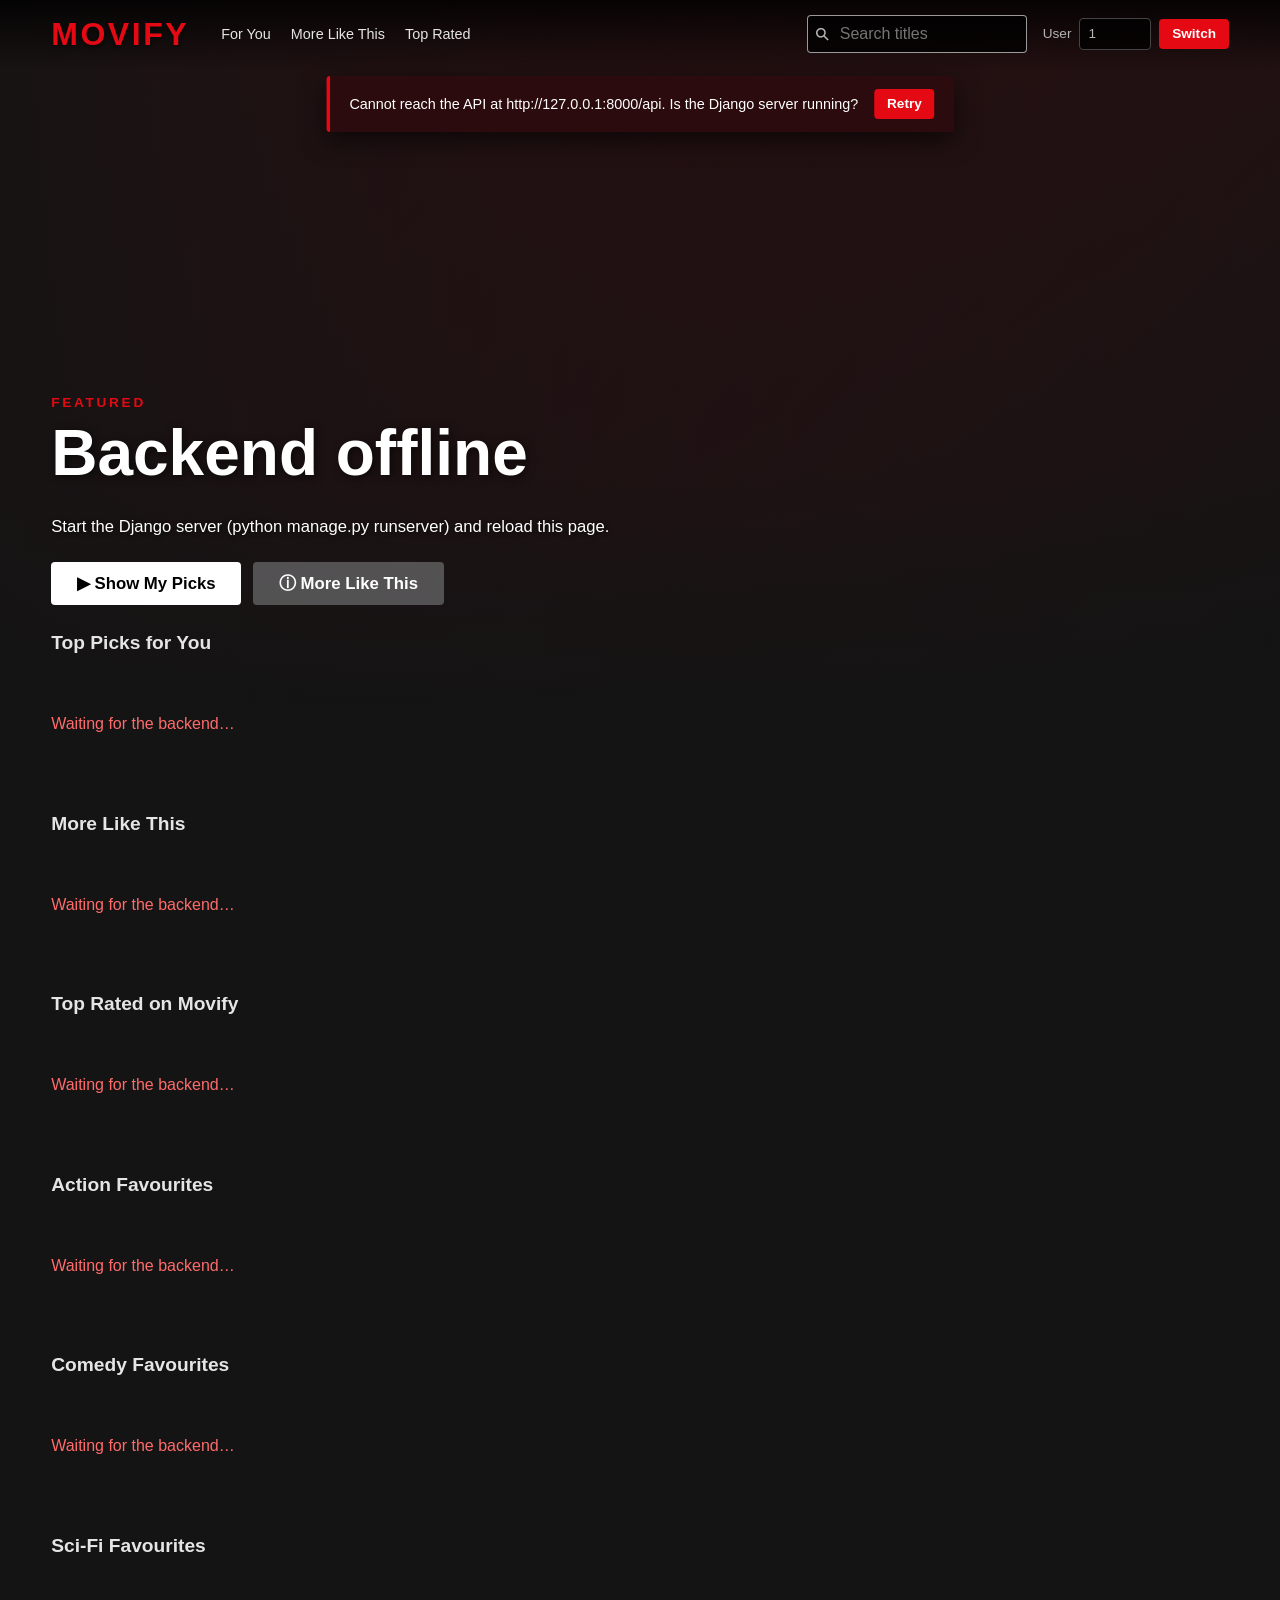
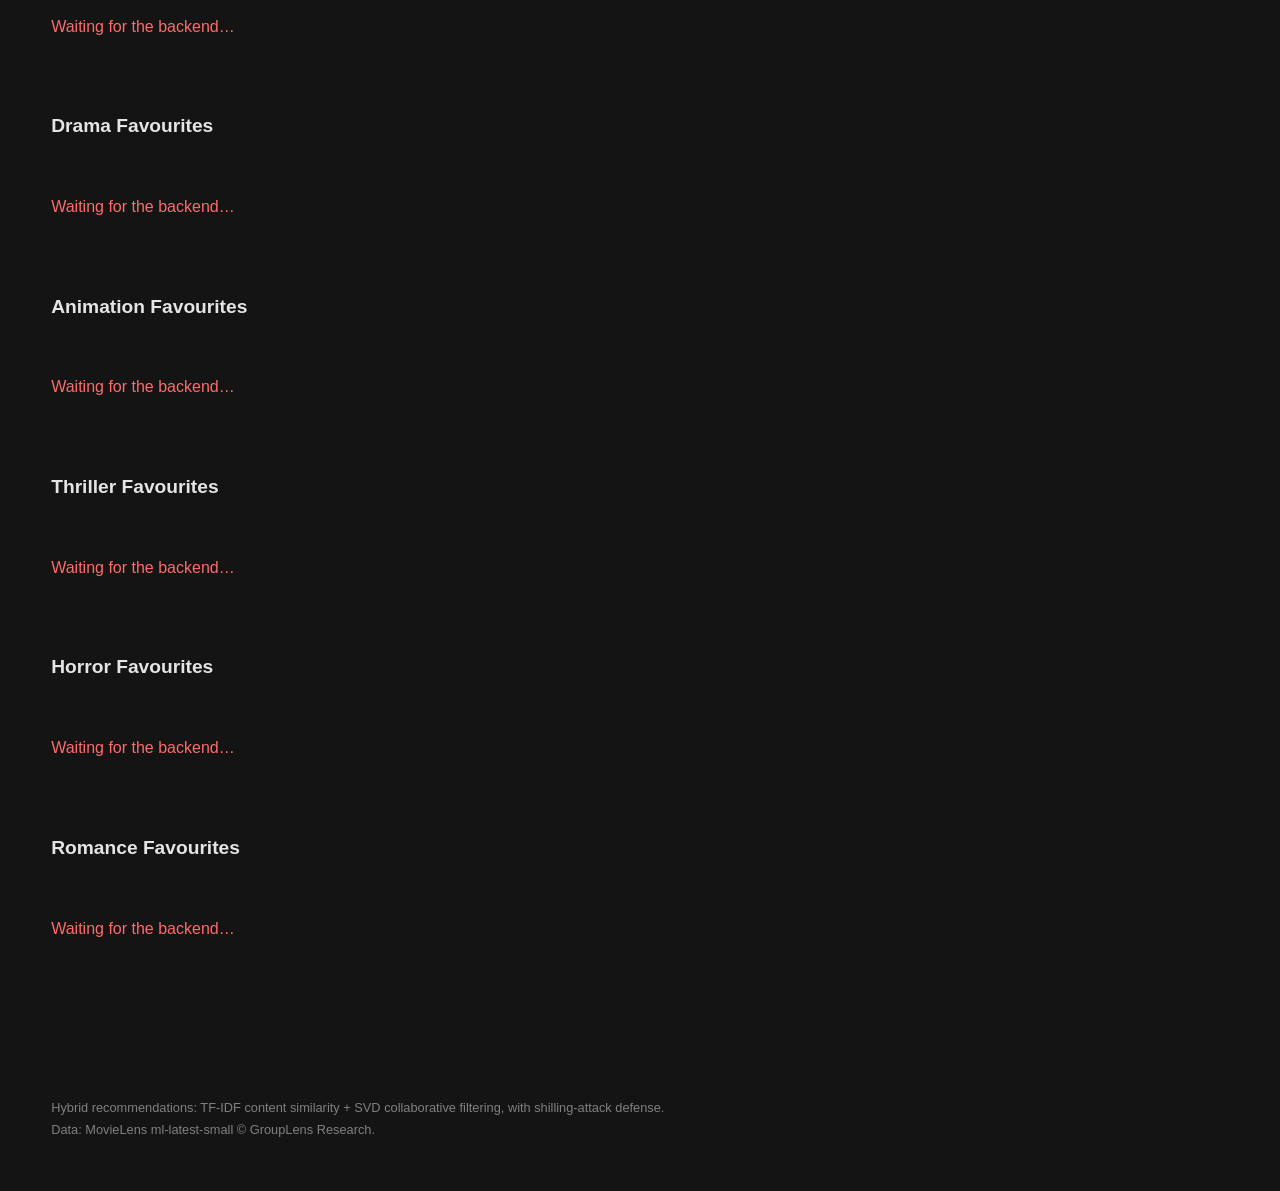
<file: frontend/index.html>
<!DOCTYPE html>
<html lang="en">
<head>
    <meta charset="UTF-8">
    <meta name="viewport" content="width=device-width, initial-scale=1.0">
    <meta name="description" content="Movify - a Netflix-style hybrid movie recommender built on MovieLens.">
    <title>Movify | Movie Recommendations</title>
    <link rel="stylesheet" href="style.css">
    <script src="app.js" defer></script>
</head>
<body>
    <header class="navbar" id="navbar">
        <a class="brand" href="./" aria-label="Movify home">MOVIFY</a>

        <nav class="nav-links" aria-label="Sections">
            <a href="#row-recommendations">For You</a>
            <a href="#row-similar">More Like This</a>
            <a href="#row-top-rated">Top Rated</a>
        </nav>

        <div class="nav-tools">
            <div class="search" id="search">
                <label class="visually-hidden" for="search-input">Search movies</label>
                <span class="search-icon" aria-hidden="true">&#9906;</span>
                <input type="search" id="search-input" placeholder="Search titles" autocomplete="off"
                       aria-controls="search-results" aria-expanded="false">
                <ul class="search-results" id="search-results" role="listbox" hidden></ul>
            </div>

            <form class="user-form" id="user-form" novalidate>
                <label for="user-input">User</label>
                <input type="number" id="user-input" min="1" step="1" value="1" inputmode="numeric">
                <button type="submit" class="btn btn-small">Switch</button>
            </form>
        </div>
    </header>

    <div class="status-banner" id="status-banner" role="alert" hidden></div>

    <main>
        <section class="hero" id="hero" aria-live="polite">
            <div class="hero-art" id="hero-art">
                <span class="hero-initial" id="hero-initial" aria-hidden="true"></span>
            </div>
            <div class="hero-fade"></div>

            <div class="hero-content">
                <p class="hero-eyebrow" id="hero-eyebrow">Featured</p>
                <h1 class="hero-title" id="hero-title">Loading&hellip;</h1>
                <p class="hero-meta" id="hero-meta"></p>
                <p class="hero-description" id="hero-description"></p>
                <div class="hero-actions">
                    <button type="button" class="btn btn-primary" id="hero-picks">&#9654; Show My Picks</button>
                    <button type="button" class="btn btn-secondary" id="hero-similar">&#9432; More Like This</button>
                </div>
            </div>
        </section>

        <div class="rows" id="rows"></div>
    </main>

    <footer class="footer">
        <p>Hybrid recommendations: TF-IDF content similarity + SVD collaborative filtering, with shilling-attack defense.</p>
        <p>Data: MovieLens ml-latest-small &copy; GroupLens Research.</p>
    </footer>
</body>
</html>
</file>
<file: frontend/style.css>
/* ==========================================================================
   Movify - Netflix-style dark theme (vanilla CSS)
   ========================================================================== */

:root {
    --bg: #141414;
    --bg-elevated: #1f1f1f;
    --bg-hover: #2a2a2a;
    --text: #ffffff;
    --text-muted: #b3b3b3;
    --text-dim: #808080;
    --brand: #e50914;
    --brand-dark: #b20710;
    --match: #46d369;
    --gutter: 4%;
    --card-width: clamp(150px, 16vw, 250px);
    --card-gap: 0.5rem;
    --radius: 4px;
    --nav-height: 68px;
    --ease: cubic-bezier(0.25, 0.8, 0.25, 1);
}

*,
*::before,
*::after {
    box-sizing: border-box;
}

html {
    scroll-behavior: smooth;
    scroll-padding-top: var(--nav-height);
}

body {
    margin: 0;
    background: var(--bg);
    color: var(--text);
    font-family: "Helvetica Neue", Helvetica, Arial, "Segoe UI", sans-serif;
    line-height: 1.4;
    -webkit-font-smoothing: antialiased;
    overflow-x: hidden;
}

a {
    color: inherit;
    text-decoration: none;
}

button,
input {
    font: inherit;
    color: inherit;
}

button {
    cursor: pointer;
}

:focus-visible {
    outline: 2px solid var(--text);
    outline-offset: 2px;
}

.visually-hidden {
    position: absolute;
    width: 1px;
    height: 1px;
    margin: -1px;
    padding: 0;
    overflow: hidden;
    clip: rect(0 0 0 0);
    white-space: nowrap;
    border: 0;
}

/* ---------- Buttons ---------- */

.btn {
    display: inline-flex;
    align-items: center;
    gap: 0.5rem;
    padding: 0.6rem 1.6rem;
    border: none;
    border-radius: var(--radius);
    font-size: 1.05rem;
    font-weight: 700;
    transition: background-color 0.2s, opacity 0.2s;
}

.btn-primary {
    background: var(--text);
    color: #000;
}

.btn-primary:hover {
    background: rgba(255, 255, 255, 0.75);
}

.btn-secondary {
    background: rgba(109, 109, 110, 0.7);
    color: var(--text);
}

.btn-secondary:hover {
    background: rgba(109, 109, 110, 0.4);
}

.btn-small {
    padding: 0.35rem 0.8rem;
    font-size: 0.85rem;
    background: var(--brand);
    color: var(--text);
}

.btn-small:hover {
    background: var(--brand-dark);
}

/* ---------- Navbar ---------- */

.navbar {
    position: fixed;
    inset: 0 0 auto 0;
    z-index: 100;
    display: flex;
    align-items: center;
    gap: 2rem;
    height: var(--nav-height);
    padding: 0 var(--gutter);
    background: linear-gradient(to bottom, rgba(0, 0, 0, 0.8), transparent);
    transition: background-color 0.4s;
}

.navbar.scrolled {
    background-color: var(--bg);
}

.brand {
    color: var(--brand);
    font-size: 2rem;
    font-weight: 900;
    letter-spacing: 0.08em;
    text-shadow: 0 2px 6px rgba(0, 0, 0, 0.5);
}

.nav-links {
    display: flex;
    gap: 1.25rem;
    font-size: 0.9rem;
}

.nav-links a {
    color: #e5e5e5;
    transition: color 0.3s;
}

.nav-links a:hover {
    color: var(--text-muted);
}

.nav-tools {
    display: flex;
    align-items: center;
    gap: 1rem;
    margin-left: auto;
}

/* ---------- Search ---------- */

.search {
    position: relative;
    display: flex;
    align-items: center;
}

.search-icon {
    position: absolute;
    left: 0.6rem;
    font-size: 1.1rem;
    color: var(--text-muted);
    transform: rotate(-45deg);
    pointer-events: none;
}

.search input {
    width: 220px;
    padding: 0.45rem 0.75rem 0.45rem 2rem;
    border: 1px solid rgba(255, 255, 255, 0.6);
    border-radius: var(--radius);
    background: rgba(0, 0, 0, 0.75);
    transition: width 0.3s var(--ease), border-color 0.2s;
}

.search input:focus {
    width: 280px;
    border-color: var(--text);
    outline: none;
}

.search-results {
    position: absolute;
    top: calc(100% + 0.4rem);
    right: 0;
    width: 340px;
    max-height: 60vh;
    margin: 0;
    padding: 0.25rem 0;
    overflow-y: auto;
    list-style: none;
    background: rgba(20, 20, 20, 0.97);
    border: 1px solid #333;
    border-radius: var(--radius);
    box-shadow: 0 12px 32px rgba(0, 0, 0, 0.7);
}

.search-results[hidden] {
    display: none;
}

.search-result {
    display: flex;
    flex-direction: column;
    width: 100%;
    padding: 0.55rem 0.9rem;
    border: none;
    background: none;
    text-align: left;
}

.search-result:hover,
.search-result:focus-visible {
    background: var(--bg-hover);
    outline: none;
}

.search-result-title {
    font-weight: 600;
}

.search-result-meta,
.search-message {
    color: var(--text-dim);
    font-size: 0.8rem;
}

.search-message {
    padding: 0.6rem 0.9rem;
}

/* ---------- User switcher ---------- */

.user-form {
    display: flex;
    align-items: center;
    gap: 0.5rem;
    font-size: 0.85rem;
    color: var(--text-muted);
}

.user-form input {
    width: 4.5rem;
    padding: 0.35rem 0.5rem;
    border: 1px solid #444;
    border-radius: var(--radius);
    background: rgba(0, 0, 0, 0.75);
}

.user-form input:invalid,
.user-form input.invalid {
    border-color: var(--brand);
}

/* ---------- Status banner ---------- */

.status-banner {
    position: fixed;
    top: calc(var(--nav-height) + 0.5rem);
    left: 50%;
    z-index: 90;
    display: flex;
    align-items: center;
    gap: 1rem;
    max-width: min(720px, 92%);
    padding: 0.8rem 1.2rem;
    border-left: 4px solid var(--brand);
    border-radius: var(--radius);
    background: #2b0b0d;
    box-shadow: 0 8px 24px rgba(0, 0, 0, 0.6);
    transform: translateX(-50%);
    font-size: 0.9rem;
}

.status-banner[hidden] {
    display: none;
}

.status-banner code {
    padding: 0.1rem 0.35rem;
    border-radius: 3px;
    background: rgba(255, 255, 255, 0.1);
    font-family: Consolas, "Courier New", monospace;
}

/* ---------- Hero banner ---------- */

.hero {
    position: relative;
    display: flex;
    align-items: flex-end;
    min-height: min(80vh, 56.25vw + 120px);
    padding: calc(var(--nav-height) + 2rem) var(--gutter) 9vw;
    overflow: hidden;
}

.hero-art {
    position: absolute;
    inset: 0;
    background: linear-gradient(135deg, #3a0a0d, #141414);
    transition: background 0.6s var(--ease);
}

.hero-initial {
    position: absolute;
    right: 6%;
    top: 50%;
    font-size: clamp(14rem, 38vw, 34rem);
    font-weight: 900;
    line-height: 1;
    color: rgba(255, 255, 255, 0.07);
    transform: translateY(-50%);
    user-select: none;
}

.hero-fade {
    position: absolute;
    inset: 0;
    background:
        linear-gradient(to right, rgba(20, 20, 20, 0.9) 0%, rgba(20, 20, 20, 0.35) 55%, transparent 100%),
        linear-gradient(to top, var(--bg) 0%, transparent 35%);
}

.hero-content {
    position: relative;
    z-index: 1;
    max-width: 640px;
}

.hero-eyebrow {
    margin: 0 0 0.5rem;
    color: var(--brand);
    font-size: 0.85rem;
    font-weight: 700;
    letter-spacing: 0.2em;
    text-transform: uppercase;
}

.hero-title {
    margin: 0 0 0.75rem;
    font-size: clamp(2rem, 5vw, 4.25rem);
    font-weight: 800;
    line-height: 1.05;
    text-shadow: 2px 2px 8px rgba(0, 0, 0, 0.6);
}

.hero-meta {
    display: flex;
    flex-wrap: wrap;
    gap: 0.4rem 0.9rem;
    margin: 0 0 1rem;
    color: var(--text-muted);
    font-size: 1rem;
}

.hero-meta .match {
    color: var(--match);
    font-weight: 700;
}

.hero-description {
    margin: 0 0 1.5rem;
    max-width: 560px;
    font-size: clamp(0.95rem, 1.3vw, 1.2rem);
    text-shadow: 1px 1px 4px rgba(0, 0, 0, 0.6);
}

.hero-actions {
    display: flex;
    flex-wrap: wrap;
    gap: 0.75rem;
}

/* ---------- Rows / carousels ---------- */

.rows {
    position: relative;
    z-index: 2;
    margin-top: -7vw;
    padding-bottom: 3rem;
}

.row {
    margin-bottom: 1.5vw;
}

.row-header {
    display: flex;
    align-items: baseline;
    gap: 0.75rem;
    padding: 0 var(--gutter);
}

.row-title {
    margin: 0;
    font-size: clamp(1rem, 1.5vw, 1.45rem);
    font-weight: 700;
    color: #e5e5e5;
}

.row-subtitle {
    color: var(--text-dim);
    font-size: 0.85rem;
}

.row-viewport {
    position: relative;
}

.row-track {
    display: flex;
    gap: var(--card-gap);
    /* Vertical padding leaves room for the hover scale inside the scroll container. */
    padding: 2.2rem var(--gutter);
    margin: -1.2rem 0;
    overflow-x: auto;
    overflow-y: hidden;
    scroll-behavior: smooth;
    scroll-snap-type: x proximity;
    scroll-padding: 0 var(--gutter);
    scrollbar-width: none;
}

.row-track::-webkit-scrollbar {
    display: none;
}

.row-arrow {
    position: absolute;
    top: 1rem;
    bottom: 1rem;
    z-index: 5;
    width: var(--gutter);
    min-width: 2.25rem;
    border: none;
    background: rgba(20, 20, 20, 0.6);
    color: var(--text);
    font-size: 2.5rem;
    opacity: 0;
    transition: opacity 0.2s, background-color 0.2s;
}

.row-arrow-prev {
    left: 0;
}

.row-arrow-next {
    right: 0;
}

.row-viewport:hover .row-arrow,
.row-arrow:focus-visible {
    opacity: 1;
}

.row-arrow:hover {
    background: rgba(20, 20, 20, 0.85);
}

.row-arrow.is-hidden {
    visibility: hidden;
}

.row-message {
    padding: 1.5rem 0;
    color: var(--text-dim);
}

.row-message.error {
    color: #ff6b6b;
}

/* ---------- Movie cards ---------- */

.card {
    position: relative;
    flex: 0 0 var(--card-width);
    aspect-ratio: 16 / 9;
    padding: 0;
    border: none;
    border-radius: var(--radius);
    background: var(--bg-elevated);
    overflow: hidden;
    text-align: left;
    scroll-snap-align: start;
    transition: transform 0.3s var(--ease), box-shadow 0.3s var(--ease);
    transform-origin: center;
}

.card:first-child {
    transform-origin: left center;
}

.card:last-child {
    transform-origin: right center;
}

.card:hover,
.card:focus-visible {
    z-index: 3;
    transform: scale(1.3);
    box-shadow: 0 10px 28px rgba(0, 0, 0, 0.8);
    outline: none;
}

.card-art {
    position: absolute;
    inset: 0;
}

.card-initial {
    position: absolute;
    right: 0.4rem;
    top: -0.6rem;
    font-size: 5rem;
    font-weight: 900;
    line-height: 1;
    color: rgba(255, 255, 255, 0.12);
    user-select: none;
}

.card-info {
    position: absolute;
    inset: 0;
    display: flex;
    flex-direction: column;
    justify-content: flex-end;
    gap: 0.2rem;
    padding: 0.55rem 0.65rem;
    background: linear-gradient(to top, rgba(0, 0, 0, 0.9) 0%, rgba(0, 0, 0, 0.2) 60%, transparent 100%);
}

.card-title {
    display: -webkit-box;
    overflow: hidden;
    font-size: 0.92rem;
    font-weight: 700;
    line-height: 1.2;
    -webkit-line-clamp: 2;
    line-clamp: 2;
    -webkit-box-orient: vertical;
    text-shadow: 1px 1px 3px rgba(0, 0, 0, 0.8);
}

.card-meta,
.card-genres {
    display: flex;
    flex-wrap: wrap;
    gap: 0 0.45rem;
    max-height: 0;
    overflow: hidden;
    font-size: 0.62rem;
    opacity: 0;
    transition: opacity 0.25s, max-height 0.3s var(--ease);
}

.card:hover .card-meta,
.card:hover .card-genres,
.card:focus-visible .card-meta,
.card:focus-visible .card-genres {
    max-height: 2.5rem;
    opacity: 1;
}

.card-match {
    color: var(--match);
    font-weight: 700;
}

.card-year,
.card-rating {
    color: #d2d2d2;
}

.card-genres {
    color: var(--text-muted);
}

.card-badge {
    position: absolute;
    top: 0.4rem;
    left: 0.4rem;
    padding: 0.05rem 0.35rem;
    border-radius: 2px;
    background: var(--brand);
    font-size: 0.6rem;
    font-weight: 800;
    letter-spacing: 0.05em;
}

/* Skeleton loading cards */
.card.skeleton {
    pointer-events: none;
    background: linear-gradient(90deg, #1f1f1f 25%, #2c2c2c 50%, #1f1f1f 75%);
    background-size: 200% 100%;
    animation: shimmer 1.4s infinite linear;
}

@keyframes shimmer {
    from { background-position: 200% 0; }
    to { background-position: -200% 0; }
}

/* ---------- Footer ---------- */

.footer {
    padding: 2rem var(--gutter) 3rem;
    color: var(--text-dim);
    font-size: 0.8rem;
}

.footer p {
    margin: 0.25rem 0;
}

/* ---------- Responsive ---------- */

@media (max-width: 900px) {
    .nav-links {
        display: none;
    }

    .search input,
    .search input:focus {
        width: 160px;
    }
}

@media (max-width: 600px) {
    :root {
        --card-width: 42vw;
        --nav-height: 104px;
    }

    .navbar {
        flex-wrap: wrap;
        gap: 0.5rem;
        height: auto;
        padding-top: 0.6rem;
        padding-bottom: 0.6rem;
    }

    .nav-tools {
        width: 100%;
        justify-content: space-between;
        margin-left: 0;
    }

    .search-results {
        left: 0;
        right: auto;
        width: 90vw;
    }

    .hero {
        min-height: 70vh;
        padding-bottom: 2.5rem;
    }

    .rows {
        margin-top: 0;
    }

    .card:hover,
    .card:focus-visible {
        transform: scale(1.1);
    }

    .row-arrow {
        display: none;
    }
}

@media (prefers-reduced-motion: reduce) {
    *,
    *::before,
    *::after {
        animation: none !important;
        transition: none !important;
        scroll-behavior: auto !important;
    }
}
</file>
